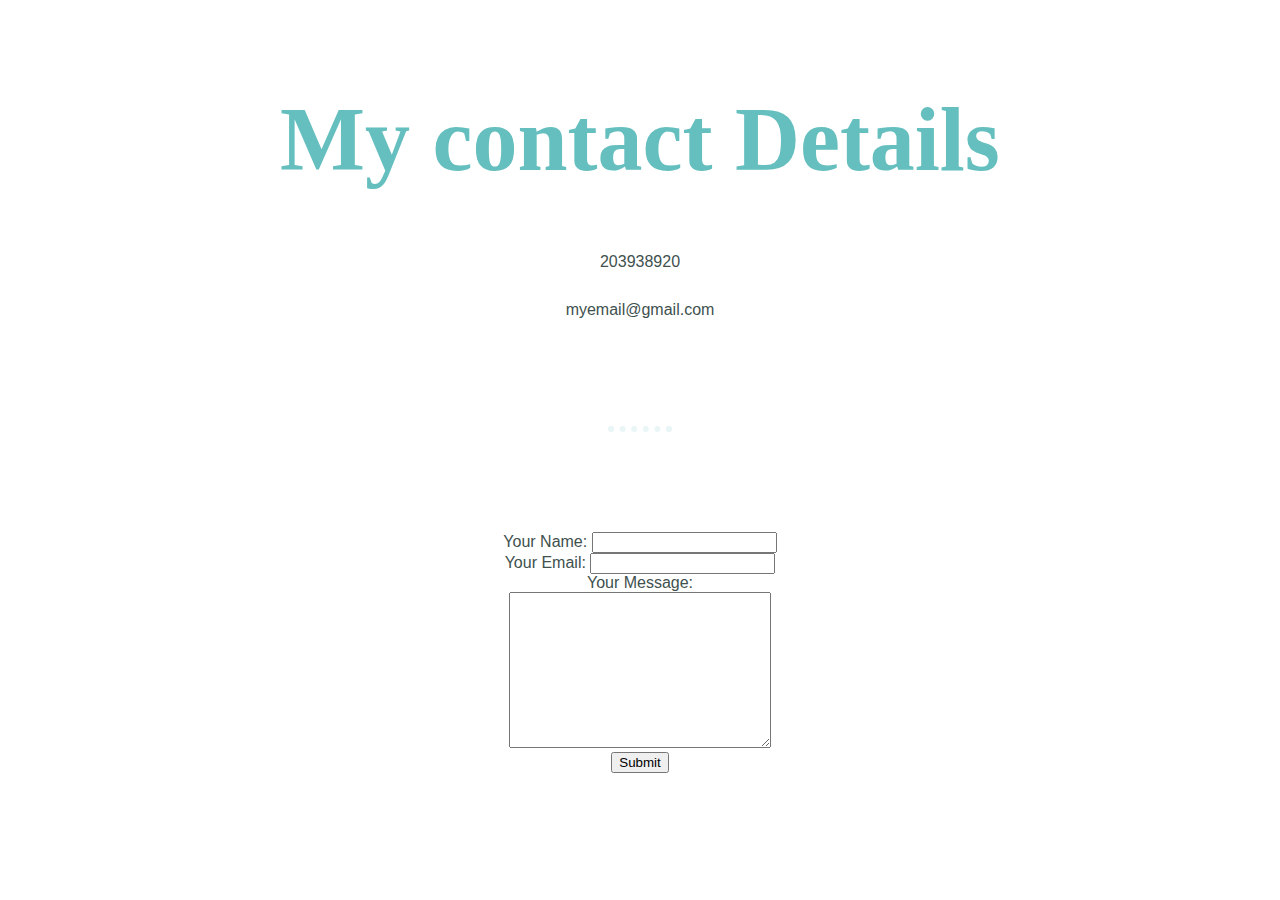
<file: contact-me.html>
<!DOCTYPE html>
<html>
  <head>
    <meta charset="utf-8">
    <title>Contact Me</title>
    <link rel="stylesheet" href="css/styles.css">
  </head>
  <body>
    <h1>My contact Details</h1>
    <p>203938920</p>
    <p>myemail@gmail.com</p>

  <hr>
  <form action="mailto:hooon1072@gmail.com" method="post" enctype="type/plain">
    <label>Your Name:</label>
    <input type="text" name="your name" value=""><br>
    <label>Your Email:</label>
    <input type="email" name="your email" value=""><br>
    <label>Your Message:</label><br>
    <textarea name="yourMessage" rows="10" cols="30"></textarea><br>
    <input type="submit" name="">

  </form>
  </body>
</html>
</file>
<file: css/styles.css>
body {
  color: #40514E;
  margin: 0;
  text-align: center;
  font-family: 'Merriweather', sans-serif;
}
h1 {
  font-size: 5.625rem;
  margin: 50px auto 0 auto;
  font-family: 'Sacramento', cursive;
  color: #66BFBF;
  line-height: 2;
}

h2 {
  font-family: 'Montserrat', sans-serif;
  font-size: 2.5rem;
  color: #66BFBF;
  font-weight: normal;
  padding-bottom: 10px;
}

h3 {
  font-family: 'Montserrat', sans-serif;
  color: #11999E
}

p {
  line-height: 2;
}

hr {
  border: dotted #EAF6F6 6px;
  border-bottom: none;
  width: 4%;
  margin: 100px auto;
}

a {
  color: #11999E;
  font-family: 'Monstserrat', sans-serif;
  margin: 10px 20px;
  text-decoration: none;
}

a:hover {
  color: #EAF6F6;
}


.top-container {
  background-color: #E4F9F5;
  position: relative;
  padding-top: 100px;
}
.middle-container {
  margin: 100px 0;
}
.bottom-container {
  background-color: #66BFBF;
  padding: 50px 0 20px;
}
.skill-row {
  width: 50%;
  margin: 100px auto 100px auto;
  text-align: left;
  line-height: 2;
}

.pro {
  text-decoration: underline;
}

.intro {
  width: 30%;
  margin: auto;
}

.contact-message {
  width:40%;
  margin: 40px auto 60px
}

.copyright {
  color : #EAF6F6;
  font-size: 0.75rem;
  padding: 20px 0;
}

.top-cloud {
  position: absolute;
  right: 300px;
  top: 40px;
}

.bottom-cloud {
  position: absolute;
  left: 250px;
  bottom: 300px;
}

.insurance-img {
  width: 25%;
  float: left;
  margin-right: 30px;
}

.computer-img {
  width: 25%;
  float: right;
}

.btn {
  background: #11cdd4;
  background-image: -webkit-linear-gradient(top, #11cdd4, #11999e);
  background-image: -moz-linear-gradient(top, #11cdd4, #11999e);
  background-image: -ms-linear-gradient(top, #11cdd4, #11999e);
  background-image: -o-linear-gradient(top, #11cdd4, #11999e);
  background-image: linear-gradient(to bottom, #11cdd4, #11999e);
  -webkit-border-radius: 8;
  -moz-border-radius: 8;
  border-radius: 8px;
  font-family: 'Monstserrat', sans-serif;
  color: #ffffff;
  font-size: 20px;
  padding: 10px 20px 10px 20px;
  text-decoration: none;
}

.btn:hover {
  background: #30e3cb;
  background-image: -webkit-linear-gradient(top, #30e3cb, #2bc4ad);
  background-image: -moz-linear-gradient(top, #30e3cb, #2bc4ad);
  background-image: -ms-linear-gradient(top, #30e3cb, #2bc4ad);
  background-image: -o-linear-gradient(top, #30e3cb, #2bc4ad);
  background-image: linear-gradient(to bottom, #30e3cb, #2bc4ad);
  text-decoration: none;
}
</file>
